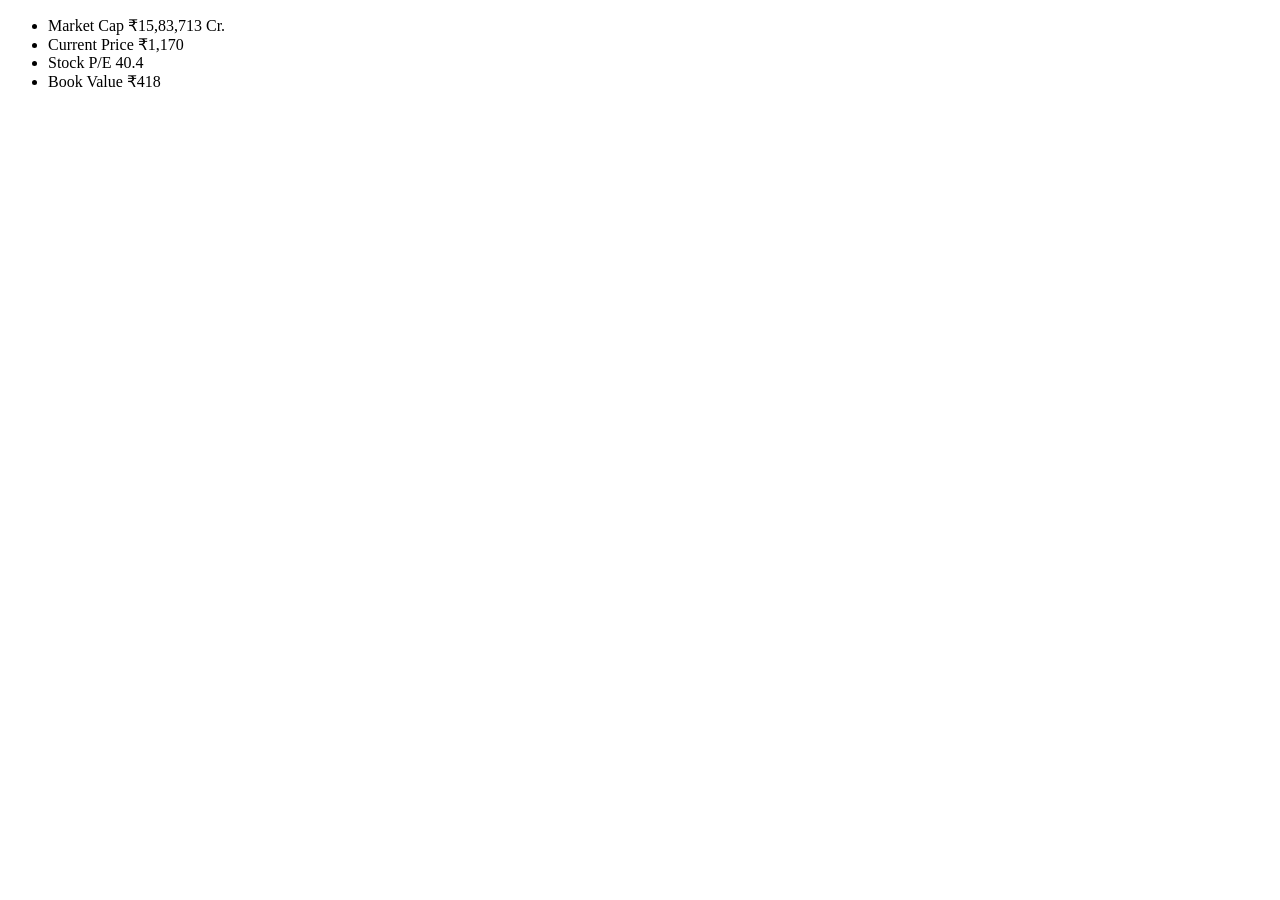
<file: tests/fixtures/screener_sample.html>
<!DOCTYPE html>
<html>
<head><title>RELIANCE INDUSTRIES LTD</title></head>
<body>
  <div class="company-ratios">
    <ul id="top-ratios">
      <li class="flex flex-space-between" data-source="default">
        <span class="name">Market Cap</span>
        <span class="nowrap value">₹<span class="number">15,83,713</span> Cr.</span>
      </li>
      <li class="flex flex-space-between" data-source="default">
        <span class="name">Current Price</span>
        <span class="nowrap value">₹<span class="number">1,170</span></span>
      </li>
      <li class="flex flex-space-between" data-source="default">
        <span class="name">Stock P/E</span>
        <span class="nowrap value"><span class="number">40.4</span></span>
      </li>
      <li class="flex flex-space-between" data-source="default">
        <span class="name">Book Value</span>
        <span class="nowrap value">₹<span class="number">418</span></span>
      </li>
    </ul>
  </div>
</body>
</html>
</file>
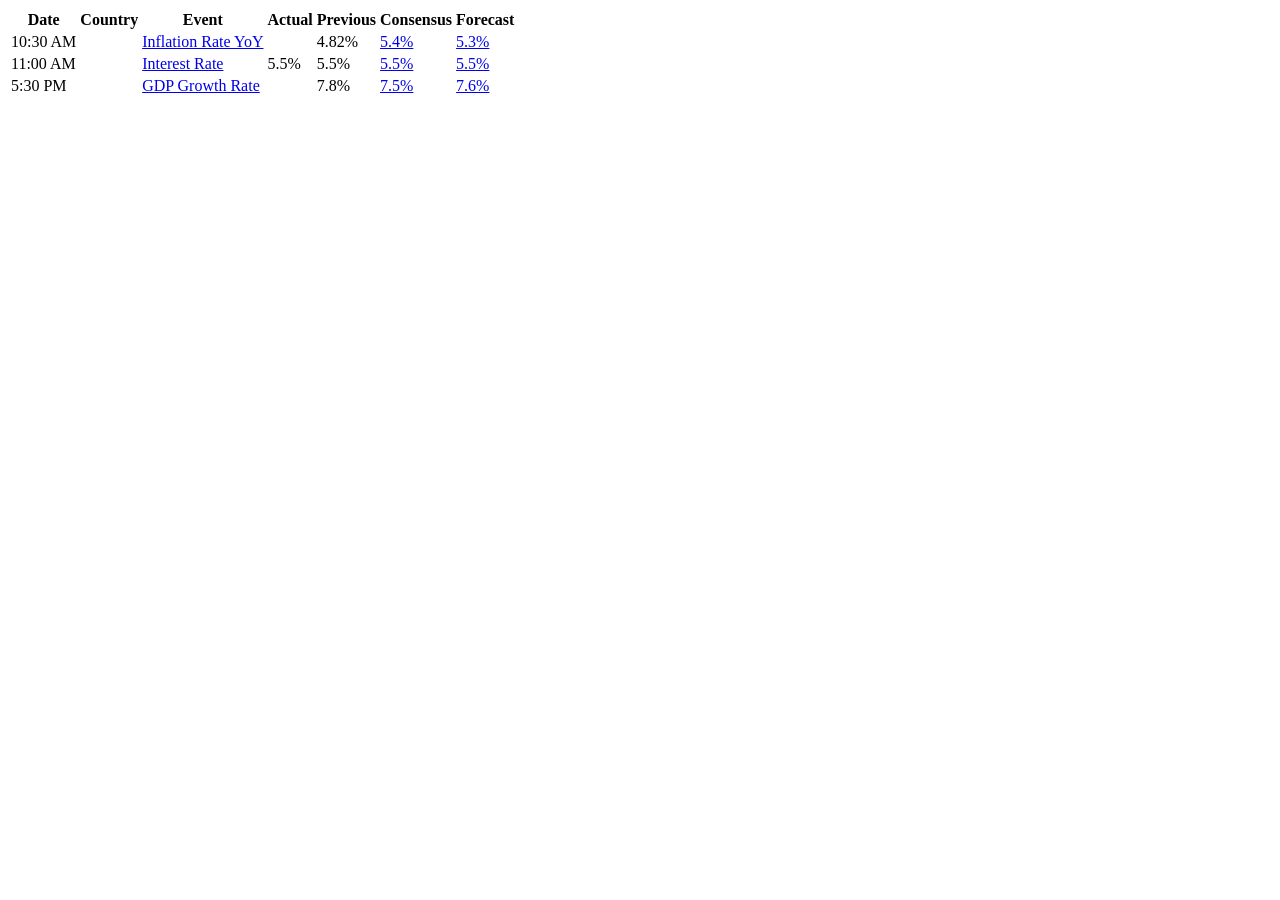
<file: tests/fixtures/trading_economics_sample.html>
<!DOCTYPE html>
<html>
<body>
  <table id="calendar" class="table table-hover table-condensed">
    <thead><tr><th>Date</th><th>Country</th><th>Event</th><th>Actual</th><th>Previous</th><th>Consensus</th><th>Forecast</th></tr></thead>
    <tr data-url="/india/inflation-cpi" data-id="1" data-country="india" data-category="inflation rate" data-event="inflation rate yoy" data-symbol="INCPIINY">
      <td class=" 2026-10-13">
        <span class="event-0 calendar-date-2">10:30 AM</span>
      </td>
      <td class="calendar-item"><div title="India" class="flag flag-in"></div></td>
      <td style="max-width: 250px;">
        <a class="calendar-event" href="/india/inflation-cpi">Inflation Rate YoY</a>
      </td>
      <td class="calendar-item"><span id="actual"></span></td>
      <td class="calendar-item"><span id="previous">4.82%</span></td>
      <td class="calendar-item"><a id="consensus" href="/india/inflation-cpi">5.4%</a></td>
      <td class="calendar-item"><a id="forecast" href="/india/inflation-cpi">5.3%</a></td>
    </tr>
    <tr data-url="/india/interest-rate" data-id="2" data-country="india" data-category="interest rate" data-event="interest rate" data-symbol="INTEREST">
      <td class=" 2026-10-14">
        <span class="event-0 calendar-date-2">11:00 AM</span>
      </td>
      <td class="calendar-item"><div title="India" class="flag flag-in"></div></td>
      <td style="max-width: 250px;">
        <a class="calendar-event" href="/india/interest-rate">Interest Rate</a>
      </td>
      <td class="calendar-item"><span id="actual">5.5%</span></td>
      <td class="calendar-item"><span id="previous">5.5%</span></td>
      <td class="calendar-item"><a id="consensus" href="/india/interest-rate">5.5%</a></td>
      <td class="calendar-item"><a id="forecast" href="/india/interest-rate">5.5%</a></td>
    </tr>
    <tr data-url="/india/gdp-growth" data-id="3" data-country="india" data-category="gdp growth" data-event="gdp growth" data-symbol="GDPGROWTH">
      <td class=" 2026-11-30">
        <span class="event-0 calendar-date-2">5:30 PM</span>
      </td>
      <td class="calendar-item"><div title="India" class="flag flag-in"></div></td>
      <td style="max-width: 250px;">
        <a class="calendar-event" href="/india/gdp-growth">GDP Growth Rate</a>
      </td>
      <td class="calendar-item"><span id="actual"></span></td>
      <td class="calendar-item"><span id="previous">7.8%</span></td>
      <td class="calendar-item"><a id="consensus" href="/india/gdp-growth">7.5%</a></td>
      <td class="calendar-item"><a id="forecast" href="/india/gdp-growth">7.6%</a></td>
    </tr>
  </table>
</body>
</html>
</file>
